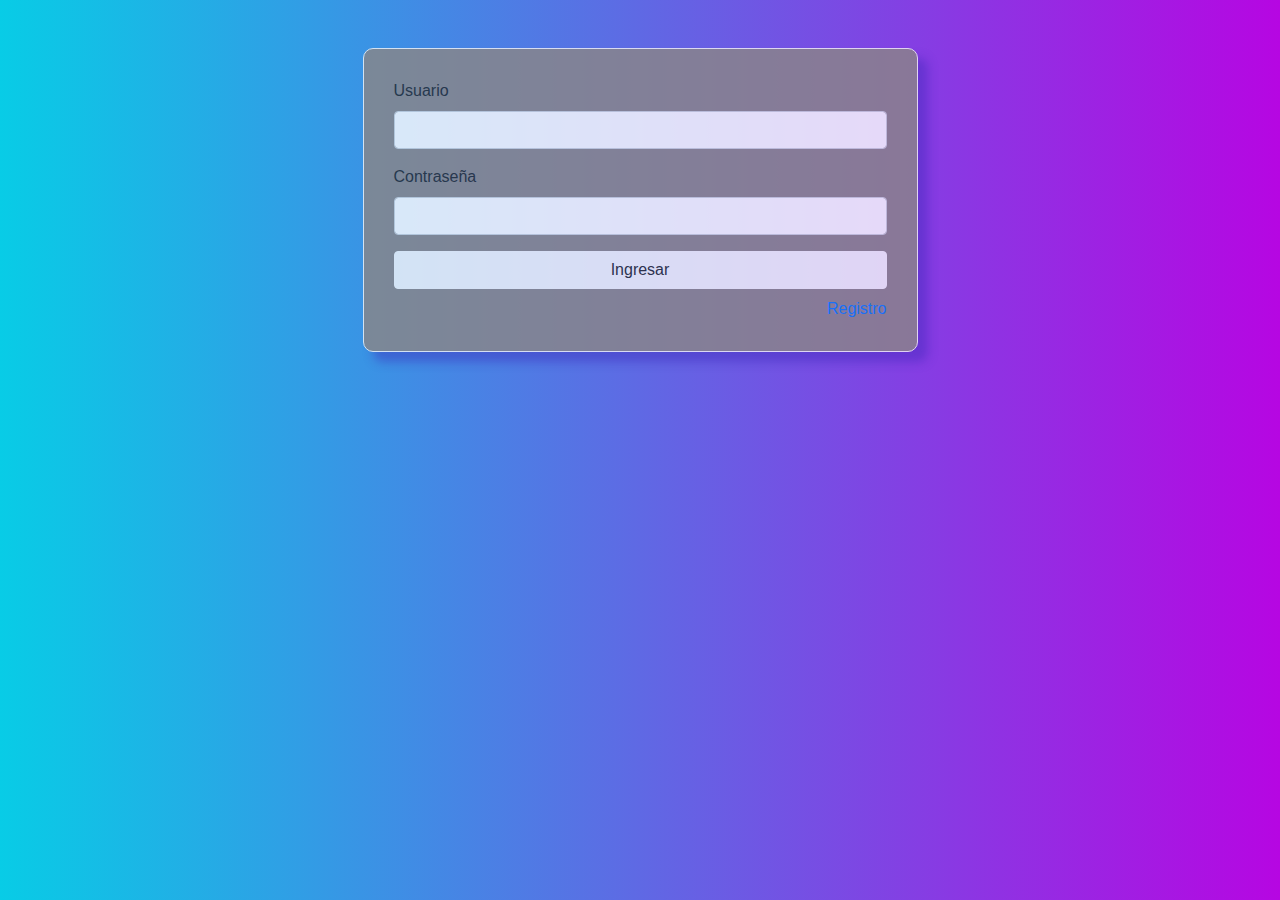
<file: index.html>
<!DOCTYPE html>
<html lang="es">
<head>
    <meta charset="UTF-8">
    <meta http-equiv="X-UA-Compatible" content="IE=edge">
    <meta name="viewport" content="width=device-width, initial-scale=1.0">
    <title>Login</title>
    <link rel="stylesheet" href="css/bootstrap.min.css">
    <link rel="stylesheet" href="css/estilos.css">
</head>
<body>
    <div class="container mt-5">
        <div id="login">
            <div id="mensaje"></div>
            <form id="formLogin">
                <div class="form-group">
                    <label for="user">Usuario</label>
                    <input type="text"  id="user" class="form-control">
                </div>
                <div class="form-group">
                    <label for="pass">Contraseña</label>
                    <input type="password"  id="pass" class="form-control">
                </div>
                <input type="submit" value="Ingresar" class="btn btn-light btn-block">
            </form>
            <div id="link" class="mt-2">
                <a href="./registro.html">Registro</a>
            </div>
        </div>
    </div>
    <script src="js/utilidades.js"></script>
    <script src="js/index.js"></script>
</body>
</html>
</file>
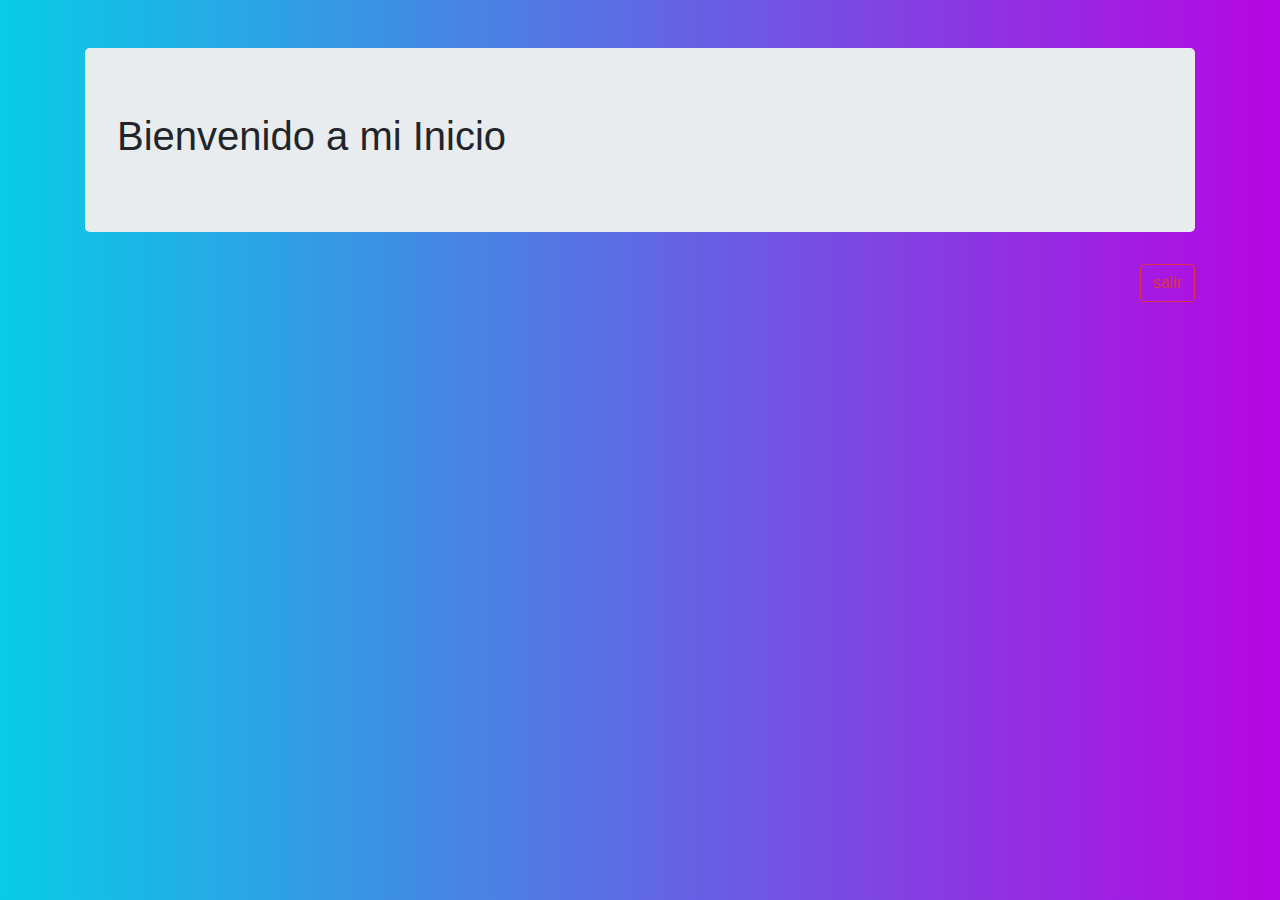
<file: inicio.html>
<!DOCTYPE html>
<html lang="es">
<head>
    <meta charset="UTF-8">
    <meta http-equiv="X-UA-Compatible" content="IE=edge">
    <meta name="viewport" content="width=device-width, initial-scale=1.0">
    <title>Login</title>
    <link rel="stylesheet" href="css/bootstrap.min.css">
    <link rel="stylesheet" href="css/estilos.css">
</head>
<body>
    <div class="container mt-5">
        <div class="jumbotron">
            <h1>Bienvenido a mi Inicio</h1>
        </div>
        <div id="salir">
            <button class="btn btn-outline-danger" id="btnSalir">salir</button>
        </div>
    </div>
    <script>

        window.addEventListener('laod', function(){
            if(localStorage.getItem('sesion') == null){
                window.location.replace('./index.html', '_self');
            }
        })

       const boton = document.getElementById('btnSalir');
       boton.addEventListener('click', function(e){
        e.preventDefault();
        localStorage.removeItem('sesion');
        window.open('./index.html', '_sefl');
       })
    </script>
</body>
</html>
</file>
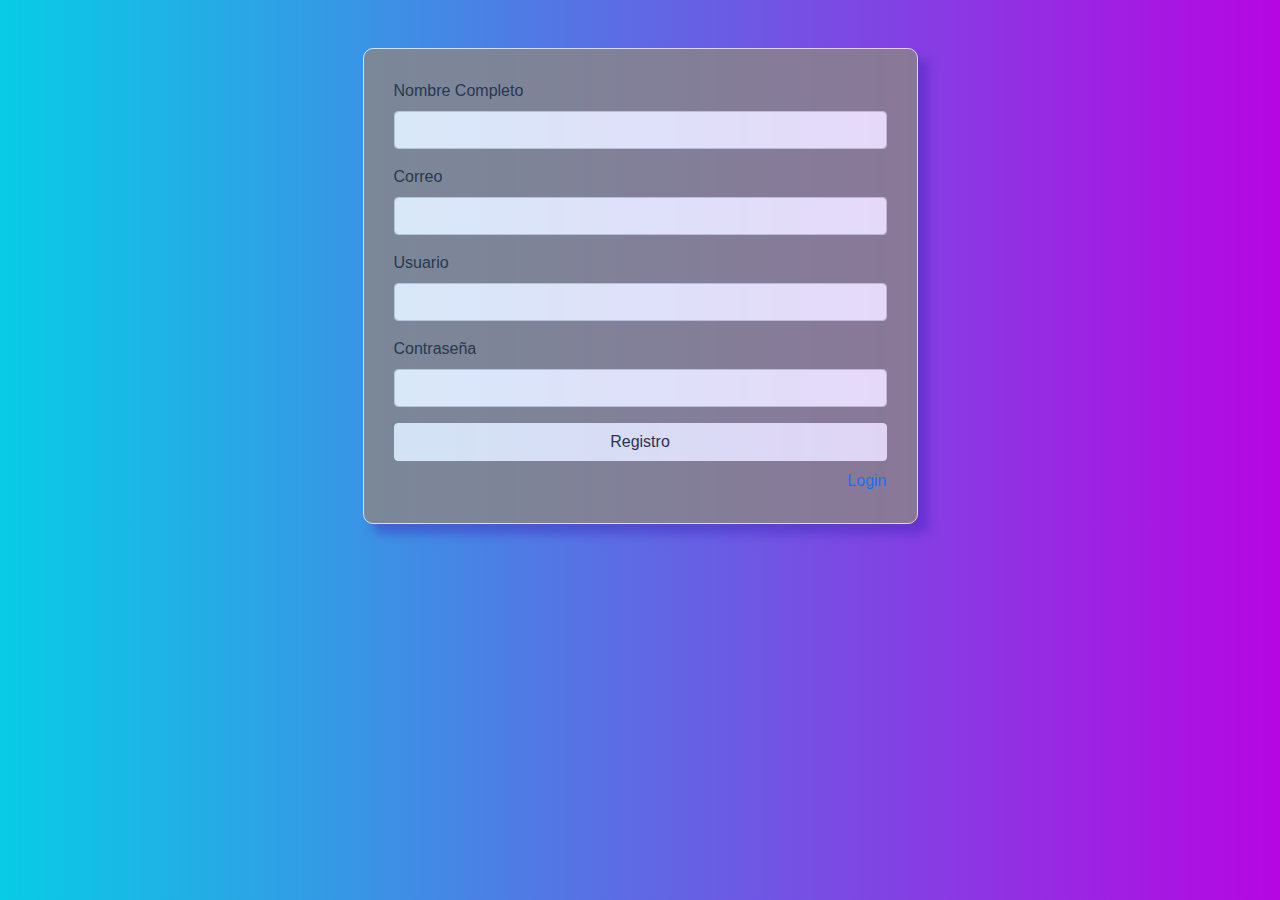
<file: registro.html>
<!DOCTYPE html>
<html lang="es">
<head>
    <meta charset="UTF-8">
    <meta http-equiv="X-UA-Compatible" content="IE=edge">
    <meta name="viewport" content="width=device-width, initial-scale=1.0">
    <title>Login</title>
    <link rel="stylesheet" href="css/bootstrap.min.css">
    <link rel="stylesheet" href="css/estilos.css">
</head>
<body>
    <div class="container mt-5">
        <div id="registro">
            <div id="mensaje"></div>
            <form id="formRegistro">
                <div class="form-group">
                    <label for="name">Nombre Completo</label>
                    <input type="text"  id="name" class="form-control">
                </div>
                <div class="form-group">
                    <label for="email">Correo</label>
                    <input type="email"  id="email" class="form-control">
                </div>
                <div class="form-group">
                    <label for="user">Usuario</label>
                    <input type="text"  id="user" class="form-control">
                </div>
                <div class="form-group">
                    <label for="pass">Contraseña</label>
                    <input type="password"  id="pass" class="form-control">
                </div>
                <input type="submit" value="Registro" class="btn btn-light btn-block">
            </form>
            <div id="link" class="mt-2">
                <a href="./index.html">Login</a>
            </div>
        </div>
    </div>
    <script src="js/utilidades.js"></script>
    <script src="js/registro.js"></script>
</body>
</html>
</file>
<file: css/estilos.css>
body{
    background: linear-gradient(to right, #08cce6, #b606e2);
}



#login, #registro{
    width: 50%;
    border: 1px solid rgb(248, 247, 247);
    border-radius: 10px;
    margin: 0 auto;
    padding: 30px;
    background: rgb(139, 134, 134);
    opacity: .8;
    box-shadow: 10px 10px 10px 0px rgba(59, 37, 185, 0.5);
}

#link, #salir{
    text-align: end;
}
</file>
